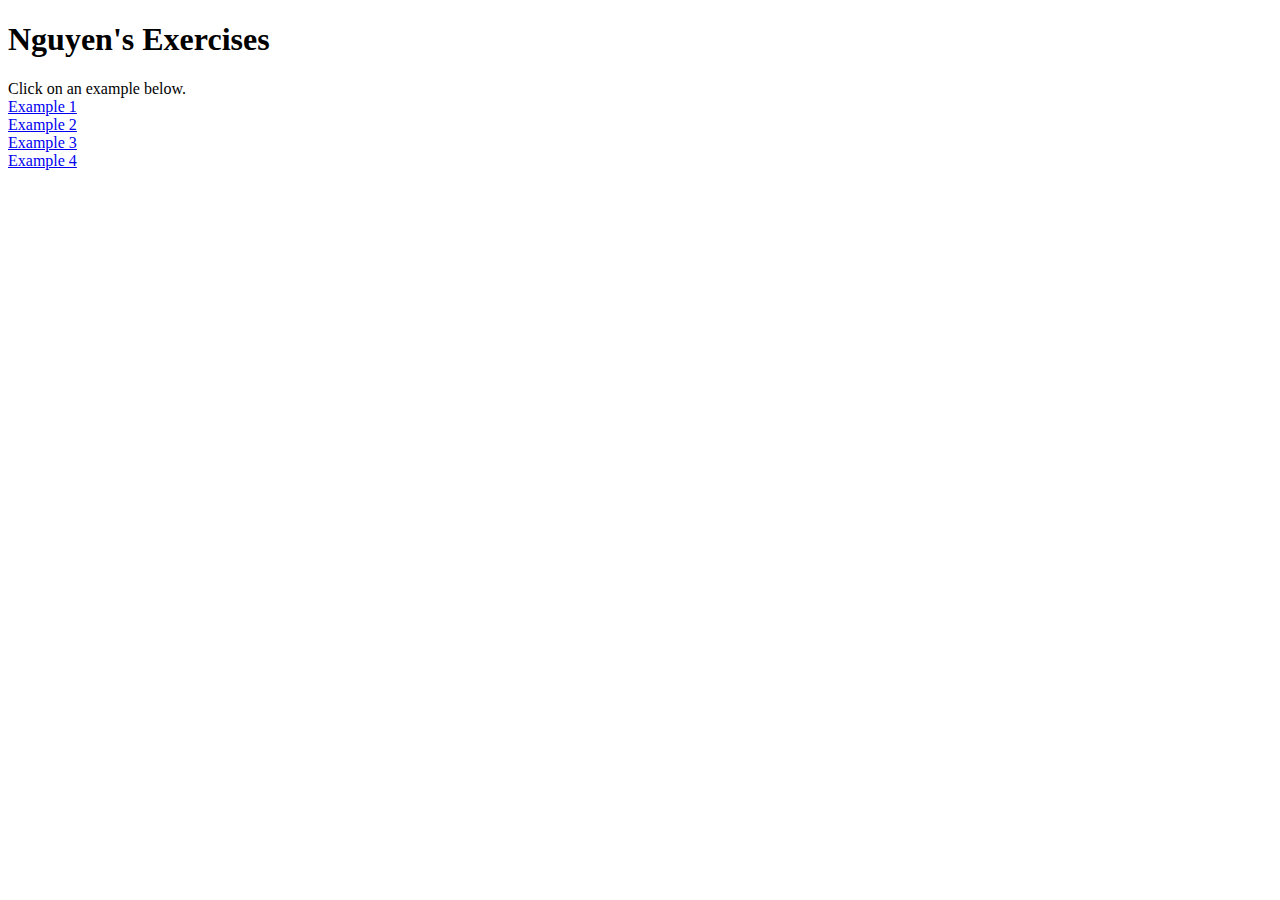
<file: index.html>
<!DOCTYPE html>
<html lang="en">
    <head>
        <meta charset = "UTF-8">
        <meta name="viewport" content = "width=device-width, initial-scale 1.0">
        <title>Nguyen's Homework 8</title>
    </head>
    <body>
        <h1>Nguyen's Exercises</h1>
            Click on an example below.<br>
            <a href="../html/ex1.html">Example 1</a><br>
            <a href="../html/ex2.html">Example 2</a><br>
            <a href="../html/ex3.html">Example 3</a><br>
            <a href="../html/ex4.html">Example 4</a><br>
    </body>
</html>
</file>
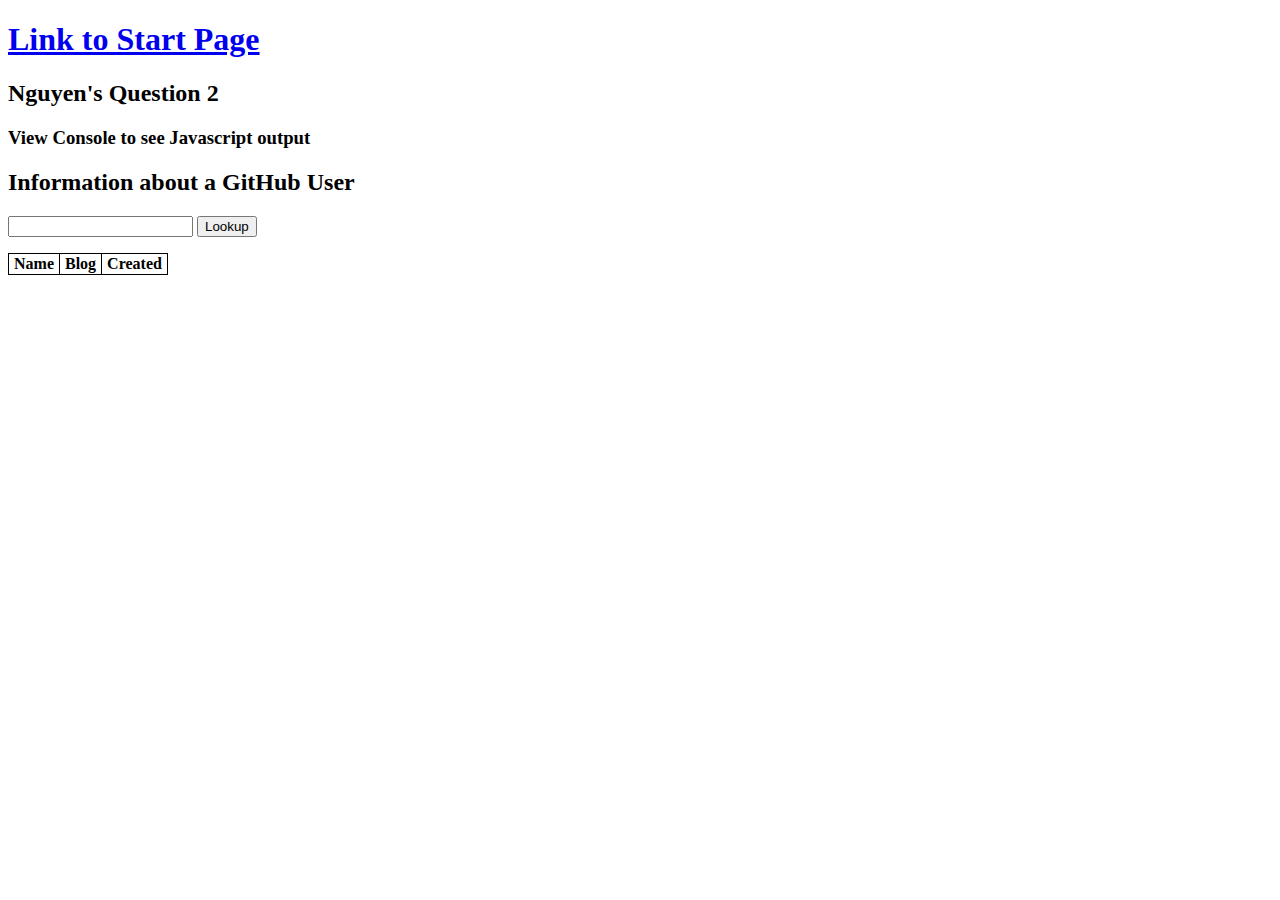
<file: html/ex2.html>
<!DOCTYPE html>
<html lang="en">
    <head>
        <meta charset = "UTF-8">
        <meta name = "viewport" content ="width=device-width, initial-scale=1.0">
        <style>
            table, th, td{
            border: 1px solid black;
            padding-left: 5px;
            padding-right: 5px;
            border-collapse: collapse;
            font-family: 'Calibri'
            }
        </style>
    </head>
    <body>
        <h1><a href="../index.html">Link to Start Page</a></h1>
        <h2>Nguyen's Question 2</h2>
        <h3>View Console to see Javascript output</h3>
        
        <h2>Information about a GitHub User</h2>
        <form>
            <input type = "text" label for="username" name ="login" id="gUserName"> </label>
            <input type="submit" value = "Lookup">
        </form>
        <p id= "userPhoto"></p>  
    <table id="githubUser">
    <tr>
  
        <th>Name</th>
        <th>Blog</th>
        <th>Created</th>
    </tr>
    </table>
    <script src="../js/ex2.js"></script>
    </body>
</html>
</file>
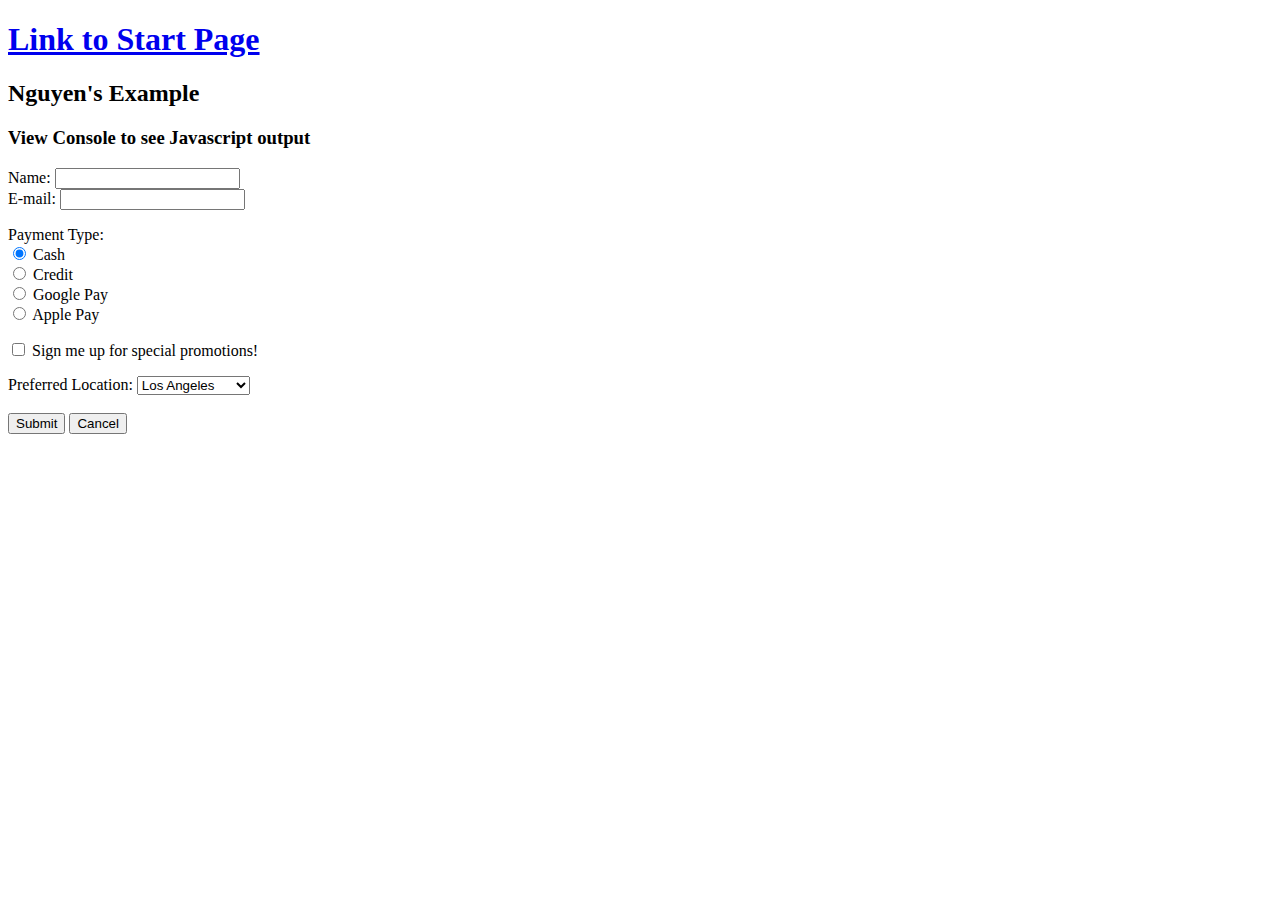
<file: html/ex3.html>
<!DOCTYPE html>
<html lang="en">
    <head>
        <meta charset = "UTF-8">
        <meta name = "viewport" content ="width=device-width, initial-scale=1.0">
        <link  rel = "stylesheet" type="text/css" href="D:\MS Info Sys\IS645 -- Website Dev\homework 8\css\Table.css">
    </head>
    <body>
        <h1><a href="../index.html">Link to Start Page</a></h1>
        <h2>Nguyen's Example</h2>
        <h3>View Console to see Javascript output</h3>


        <form>
            <label for="text" id = "name">   Name:   </label>
            <input type="text" name="name"><br>
            <label for="text">E-mail: </label>
            <input type ="text" name = "email" id = email><br>
        <p></p>

            Payment Type:<br>
            <input type="radio" id = "cash" name="payment" value="cash" checked>
            <label for="cash">Cash</label><br>
            <input type="radio" id = "credit" name="payment" value ="credit">
            <label for="credit">Credit</label><br>
            <input type="radio" id = "google" name="payment" value = "google">
            <label for="google">Google Pay</label><br>
            <input type="radio" id = "apple" name="payment" value="apple">
            <label for="apple">Apple Pay</label><br>
        <p></p>
            <input type= "checkbox" id="promotion" name="promotion" >
            <label for ="promotion">Sign me up for special promotions!</label>
        <p></p>
            Preferred Location:
            <select id="location" name = "location">
                <option value ="Los Angeles" id="Los Angeles" value="los angeles">Los Angeles</option>
                <option value ="Orange County" id="Orange County" value = "orange county">Orange County</option>
                <option value ="Riverside" id="Riverside" value ="riverside">Riverside</option>
                <option value ="San Diego" id="San Diego" value = "san diego">San Diego</option>
            </select><br>
            <br>
            <input type="submit" value = "Submit">
            <input type="submit" value = "Cancel">
        </form>
    <p id="result"></p>
    <script src="../js/ex3.js"></script>
    </body>
</html>
</file>
